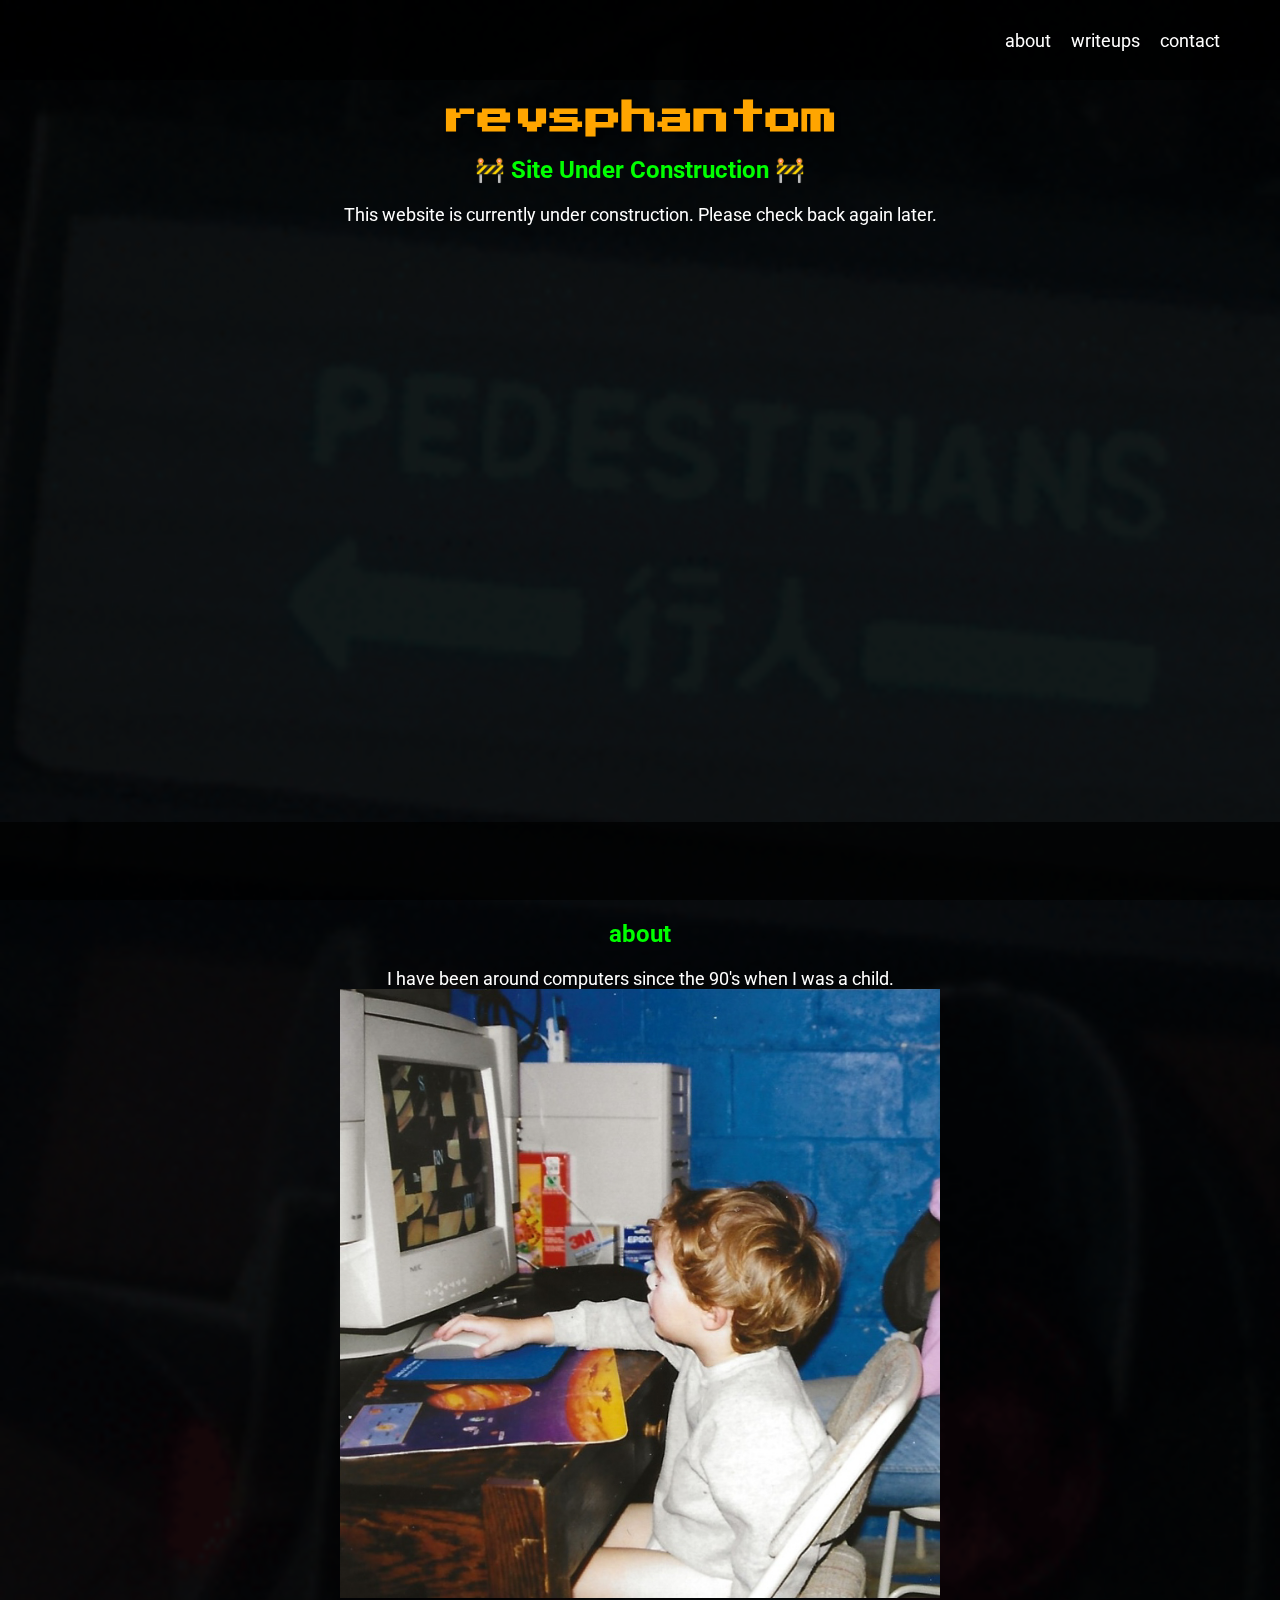
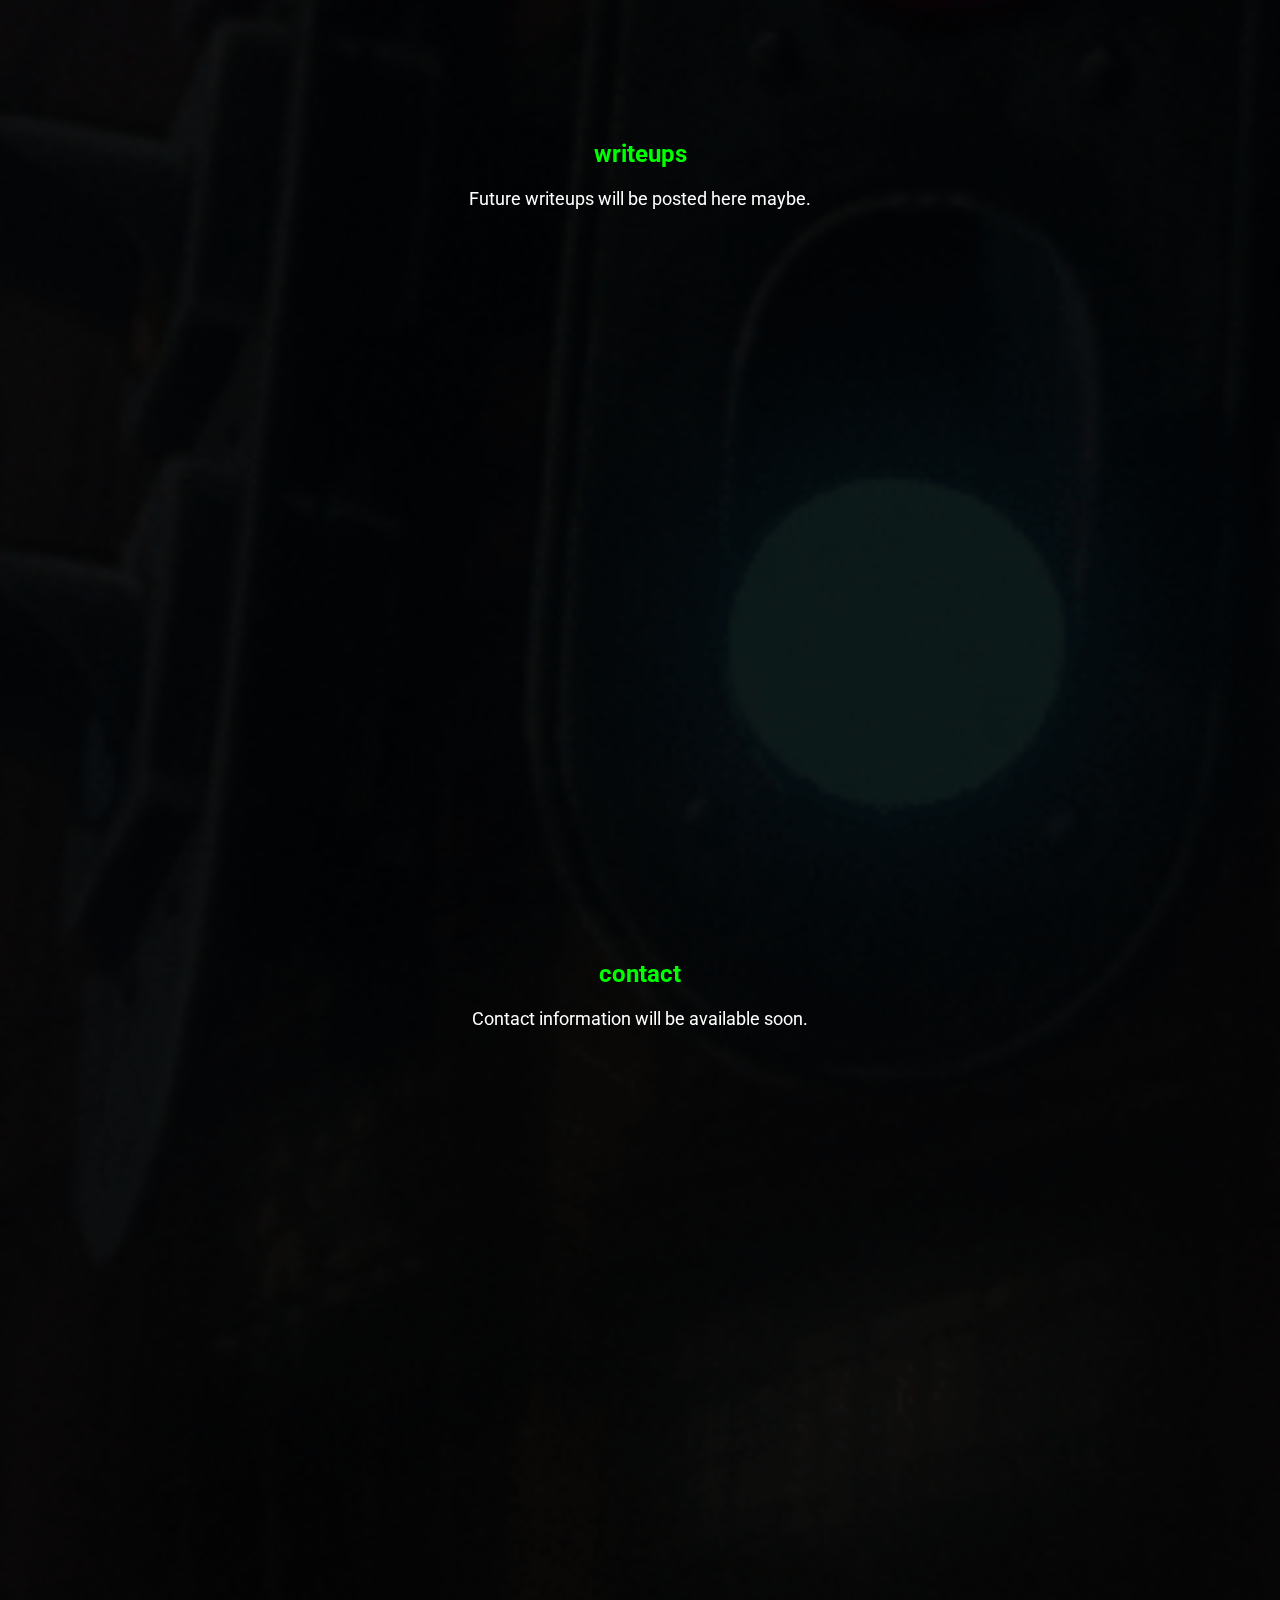
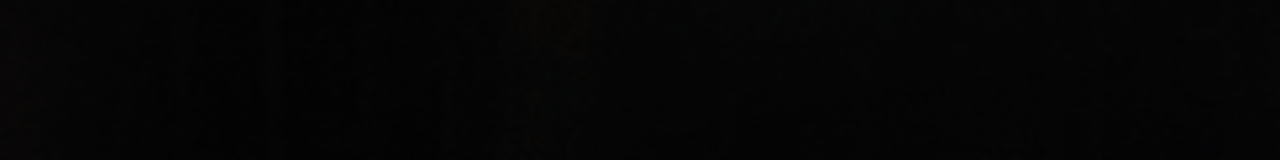
<file: main.html>
<!DOCTYPE html>
<html lang="en">
<head>
    <meta charset="UTF-8">
    <meta name="viewport" content="width=device-width, initial-scale=1.0">
    <title>revsphantom</title>
    <link href="https://fonts.googleapis.com/css?family=Press+Start+2P|Roboto&display=swap" rel="stylesheet">
    <link rel="stylesheet" href="styles.css">
    <script src="main.js" defer></script>
</head>
<body id="main-content">
    <div class="background-container"></div>
    <header>
        <div class="header-content">
            <h1 id="revsphantom" class="site-title"><a href="#top">revsphantom</a></h1>
            <nav class="desktop-menu">
                <ul>
                    <li><a href="#about">about</a></li>
                    <li><a href="#writeups">writeups</a></li>
                    <li><a href="#contact">contact</a></li>
                </ul>
            </nav>
            <div class="hamburger-menu">
                <div class="bar1"></div>
                <div class="bar2"></div>
                <div class="bar3"></div>
            </div>
        </div>
    </header>

    <main id="top" role="main">
        <section id="home" class="section">
            <h1 id="revsphantom-1" class="main-title">revsphantom</h1>
            <div class="content">
                <h2>🚧 Site Under Construction 🚧</h2>
                <p>This website is currently under construction. Please check back again later.</p>
            </div>
        </section>

        <section id="about" class="section">
            <h2>about</h2>
            <p>I have been around computers since the 90's when I was a child.</p>
            <img src="/assets/images/about_image.avif" alt="About revsphantom" class="about-image">
        </section>

        <section id="writeups" class="section">
            <h2>writeups</h2>
            <p>Future writeups will be posted here maybe.</p>
        </section>

        <section id="contact" class="section">
            <h2>contact</h2>
            <p>Contact information will be available soon.</p>
        </section>
    </main>

    <footer>
        <a href="https://app.hackthebox.com/profile/1090812" class="htb-button" target="_blank"><i class="fab fa-hackerrank"></i></a>
        <a href="https://github.com/revsphantom" class="github-button" target="_blank"><i class="fab fa-github"></i></a>
        <a href="https://tryhackme.com/r/p/revsphantom" class="thm-button" target="_blank"><i class="fas fa-flag"></i></a>
    </footer>
</body>
</html>
</file>
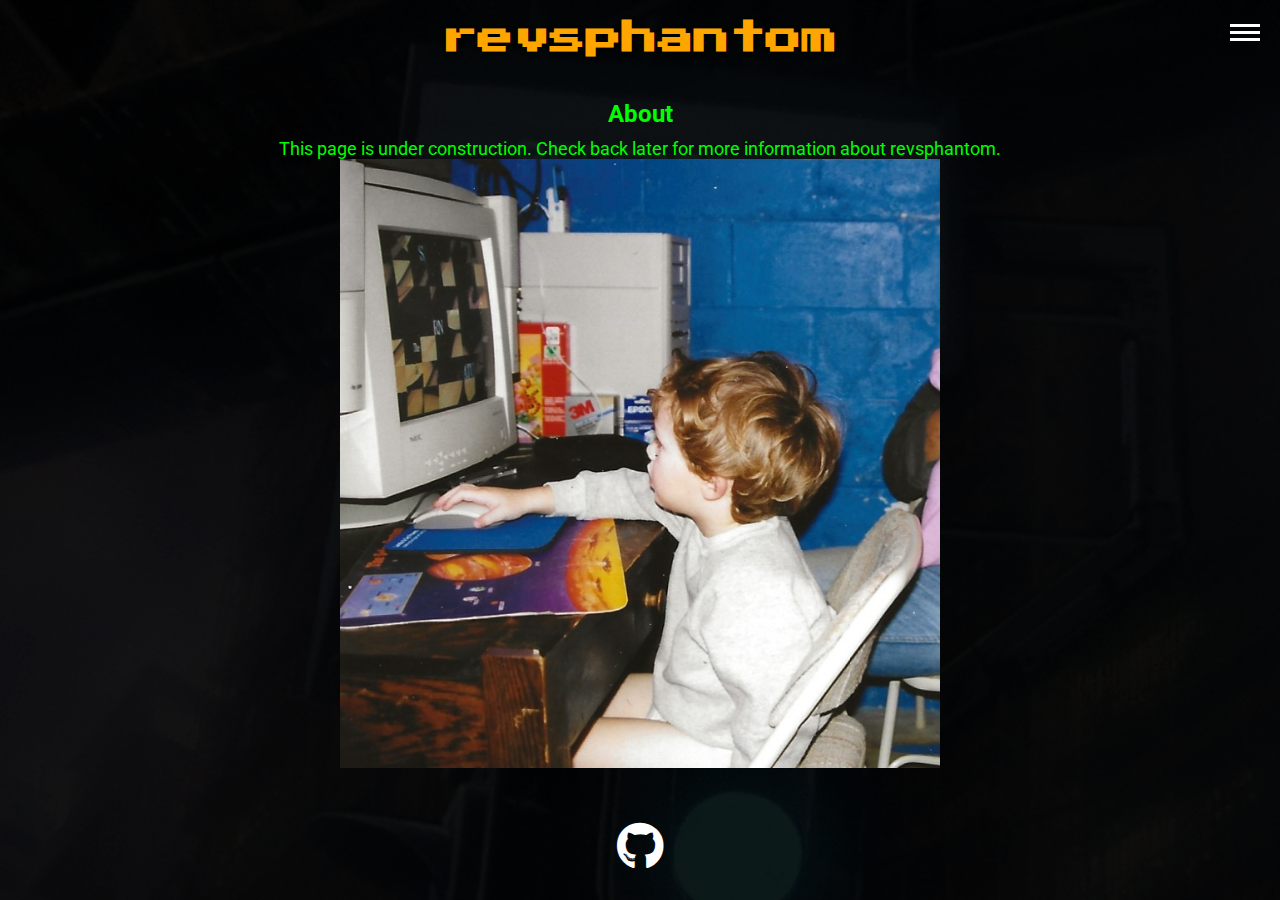
<file: assets/pages/about.html>
<!DOCTYPE html>
<html lang="en">
<head>
    <meta charset="UTF-8">
    <meta name="viewport" content="width=device-width, initial-scale=1.0">
    <title>revsphantom - About</title>
    <link rel="stylesheet" href="/assets/css/styles.css">
    <link rel="icon" type="image/x-icon" href="/assets/images/favicon.ico">
    <link rel="stylesheet" href="https://cdnjs.cloudflare.com/ajax/libs/font-awesome/5.15.3/css/all.min.css">
</head>
<body>
    <div class="hamburger-menu">
        <div class="bar1"></div>
        <div class="bar2"></div>
        <div class="bar3"></div>
    </div>
    <nav class="menu-items">
        <ul>
            <li><a href="/index.html">home</a></li>
            <li><a href="/assets/pages/writeups.html">writeups</a></li>
            <li><a href="/assets/pages/contact.html">contact</a></li>
        </ul>
    </nav>
    <header>
        <h1>revsphantom</h1>
    </header>
    <section class="content">
        <h2>About</h2>
        <p>This page is under construction. Check back later for more information about revsphantom.</p>
        <img src="/assets/images/about_image.avif" alt="about revsphantom" class="about-image">
    </section>
    <footer>
        <a href="https://github.com/revsphantom" class="github-button" target="_blank">
            <i class="fab fa-github"></i>
        </a>
    </footer>
    <script src="/assets/js/main.js"></script>
</body>
</html>
</file>
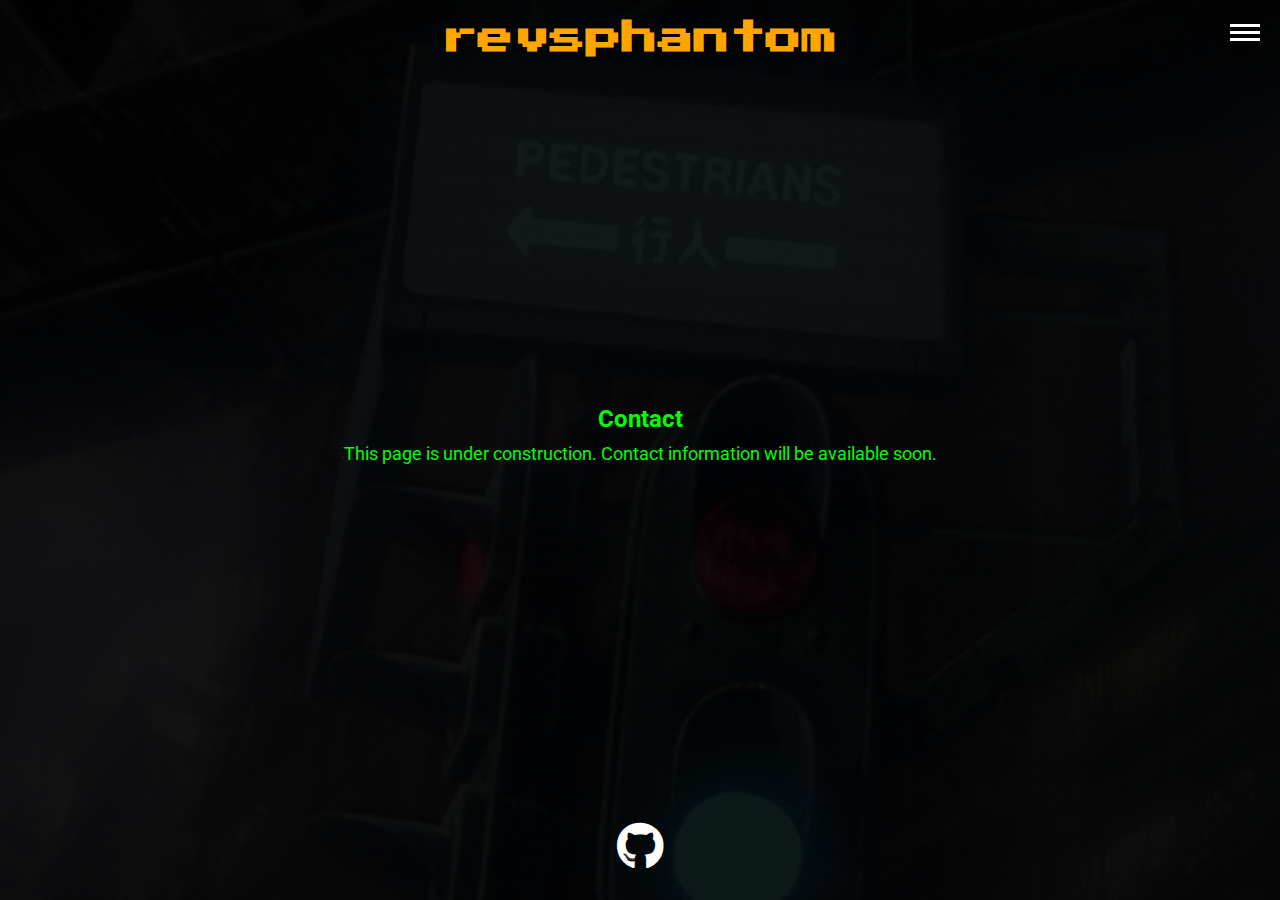
<file: assets/pages/contact.html>
<!DOCTYPE html>
<html lang="en">
<head>
    <meta charset="UTF-8">
    <meta name="viewport" content="width=device-width, initial-scale=1.0">
    <title>revsphantom - Contact</title>
    <link rel="stylesheet" href="/assets/css/styles.css">
    <link rel="icon" type="image/x-icon" href="/assets/images/favicon.ico">
    <link rel="stylesheet" href="https://cdnjs.cloudflare.com/ajax/libs/font-awesome/5.15.3/css/all.min.css">
</head>
<body>
    <div class="hamburger-menu">
        <div class="bar1"></div>
        <div class="bar2"></div>
        <div class="bar3"></div>
    </div>
    <nav class="menu-items">
        <ul>
            <li><a href="/index.html">home</a></li>
            <li><a href="/assets/pages/about.html">about</a></li>
            <li><a href="/assets/pages/writeups.html">writeups</a></li>
        </ul>
    </nav>
    <header>
        <h1>revsphantom</h1>
    </header>
    <section class="content">
        <h2>Contact</h2>
        <p>This page is under construction. Contact information will be available soon.</p>
    </section>
    <footer>
        <a href="https://github.com/revsphantom" class="github-button" target="_blank">
            <i class="fab fa-github"></i>
        </a>
    </footer>
    <script src="/assets/js/main.js"></script>
</body>
</html>
</file>
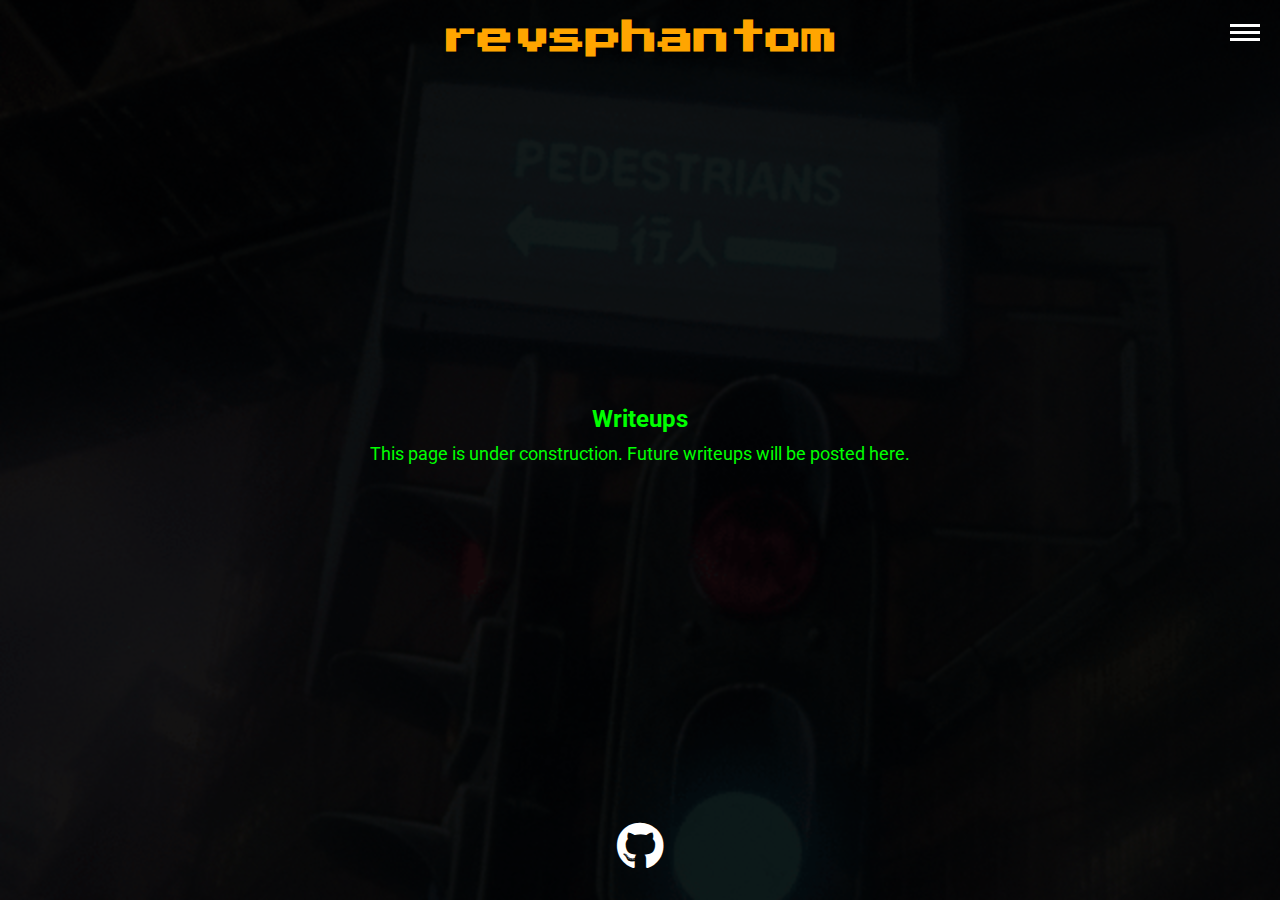
<file: assets/pages/writeups.html>
<!DOCTYPE html>
<html lang="en">
<head>
    <meta charset="UTF-8">
    <meta name="viewport" content="width=device-width, initial-scale=1.0">
    <title>revsphantom - Writeups</title>
    <link rel="stylesheet" href="/assets/css/styles.css">
    <link rel="icon" type="image/x-icon" href="/assets/images/favicon.ico">
    <link rel="stylesheet" href="https://cdnjs.cloudflare.com/ajax/libs/font-awesome/5.15.3/css/all.min.css">
</head>
<body>
    <div class="hamburger-menu">
        <div class="bar1"></div>
        <div class="bar2"></div>
        <div class="bar3"></div>
    </div>
    <nav class="menu-items">
        <ul>
            <li><a href="/index.html">home</a></li>
            <li><a href="/assets/pages/about.html">about</a></li>
            <li><a href="/assets/pages/contact.html">contact</a></li>
        </ul>
    </nav>
    <header>
        <h1>revsphantom</h1>
    </header>
    <section class="content">
        <h2>Writeups</h2>
        <p>This page is under construction. Future writeups will be posted here.</p>
    </section>
    <footer>
        <a href="https://github.com/revsphantom" class="github-button" target="_blank">
            <i class="fab fa-github"></i>
        </a>
    </footer>
    <script src="/assets/js/main.js"></script>
</body>
</html>
</file>
<file: styles.css>
@import url("https://fonts.googleapis.com/css?family=Press+Start+2P|Roboto&display=swap");

* {
    box-sizing: border-box;
    margin: 0;
    padding: 0;
}

html {
    scroll-behavior: smooth;
    scroll-padding-top: 80px;
}

body {
    font-family: "Roboto", sans-serif;
    color: #ffffff;
    min-height: 100vh;
    display: flex;
    flex-direction: column;
    position: relative;
}

.background-container {
    position: absolute;
    top: 0;
    left: 0;
    width: 100%;
    height: 100%;
    background-color: rgba(0, 0, 0, 0.9);
    background-image: url(assets/images/background.gif);
    background-size: cover;
    background-repeat: no-repeat;
    background-position: center top;
    background-blend-mode: overlay;
    z-index: -1;
    will-change: transform;
}

header {
    position: fixed;
    top: 0;
    left: 0;
    width: 100%;
    padding: 20px;
    background-color: rgba(0, 0, 0, 0.7);
    z-index: 1001;
    height: 80px;
}

.header-content {
    display: flex;
    justify-content: center;
    align-items: center;
    max-width: 1200px;
    margin: 0 auto;
    position: relative;
    height: 100%;
}

.site-title {
    font-family: "Press Start 2P", cursive;
    font-size: 36px;
    opacity: 0;
    transition: opacity 0.3s ease, transform 0.3s ease;
}

.site-title a {
    color: #ffa500;
    text-decoration: none;
    text-shadow: 2px 2px 4px rgba(0, 0, 0, 0.5);
    transition: color 0.3s ease;
}

.site-title a:hover {
    color: #0000ff;
}

main {
    margin-top: 80px;
    flex-grow: 1;
}

section {
    min-height: calc(100vh - 80px);
    display: flex;
    flex-direction: column;
    justify-content: flex-start;
    align-items: center;
    padding: 20px;
}

.main-title {
    font-family: "Press Start 2P", cursive;
    text-align: center;
    font-size: 36px;
    color: #ffa500;
    text-shadow: 2px 2px 4px rgba(0, 0, 0, 0.5);
    margin-bottom: 20px;
    position: relative;
    transition: transform 0.3s ease, opacity 0.3s ease;
}

.content {
    text-align: center;
}

h2 {
    font-size: 24px;
    color: #00ff00;
    margin-bottom: 20px;
}

p {
    font-size: 18px;
    color: #ffffff;
    max-width: 600px;
    text-align: center;
}

footer {
    padding: 10px;
    text-align: center;
    background-color: rgba(0, 0, 0, 0.7);
    position: fixed;
    bottom: 0;
    width: 100%;
}
/*buttons */
.github-button,
.htb-button,
.thm-button {
    display: inline-flex;
    justify-content: center;
    align-items: center;
    background-color: transparent;
    border-radius: 50%;
    padding: 5px;
    transition: all 0.3s ease;
    margin: 0 15px;
    width: 58px;
    height: 58px;
}

.github-button i,
.htb-button i,
.thm-button i {
    font-size: 48px;
    color: #808080;
    transition: color 0.3s ease;
}

.github-button,
.htb-button,
.thm-button {
    display: inline-flex;
    justify-content: center;
    align-items: center;
    background-color: transparent;
    border-radius: 50%;
    padding: 5px;
    transition: all 0.3s ease;
    margin: 0 15px;
    width: 58px;
    height: 58px;
    text-decoration: none;
}

.github-button i,
.htb-button i,
.thm-button i {
    font-size: 40px;
    color: rgba(255, 255, 255, 0.7);
    transition: color 0.3s ease;
}

.htb-button:hover i {
    color: #9fef00;
}

.github-button:hover i {
    color: #ffa500;
}

.thm-button:hover i {
    color: #c11111;
}
/* */
.desktop-menu {
    position: absolute;
    right: 20px;
}

.desktop-menu ul {
    list-style-type: none;
    display: flex;
}

.desktop-menu li {
    margin-left: 20px;
}

.desktop-menu a {
    color: #ffffff;
    text-decoration: none;
    font-size: 18px;
    transition: color 0.3s ease;
}

.desktop-menu a:hover {
    color: #ffa500;
}
/* */
.hamburger-menu {
    display: none;
    cursor: pointer;
    z-index: 1002;
    position: absolute;
    right: 20px;
    top: 50%;
    transform: translateY(-50%);
    width: 35px;
    height: 25px;
}

.bar1,
.bar2,
.bar3 {
    width: 35px;
    height: 3px;
    background-color: #ffffff;
    margin: 6px 0;
    transition: 0.4s;
}

.hamburger-menu.change .bar1 {
    transform: rotate(-45deg) translate(-7px, 6px);
}

.hamburger-menu.change .bar2 {
    opacity: 0;
}

.hamburger-menu.change .bar3 {
    transform: rotate(45deg) translate(-7px, -6px);
}

.mobile-menu {
    display: none;
    position: fixed;
    top: 80px;
    left: 0;
    width: 100%;
    background-color: rgba(0, 0, 0, 0.9);
    z-index: 1000;
    transform: translateY(-100%);
    transition: transform 0.3s ease-in-out;
    visibility: hidden;
}

.mobile-menu.active {
    transform: translateY(0);
    visibility: visible;
}

.mobile-menu ul {
    list-style-type: none;
    padding: 20px;
    text-align: center;
}

.mobile-menu li {
    margin: 10px 0;
}

.mobile-menu a {
    color: #ffffff;
    text-decoration: none;
    font-size: 24px;
    transition: color 0.3s ease;
}

.mobile-menu a:hover {
    color: #ffa500;
}

#contact form {
    display: flex;
    flex-direction: column;
    max-width: 500px;
    width: 100%;
    margin: 0 auto;
}

#contact label,
#contact input,
#contact textarea {
    margin-bottom: 10px;
}

#contact input,
#contact textarea {
    padding: 10px;
    background-color: rgba(255, 255, 255, 0.1);
    border: 1px solid #ffa500;
    color: #ffffff;
}

#contact input[type="submit"] {
    cursor: pointer;
    background-color: #ffa500;
    color: #000000;
    border: none;
    padding: 10px 20px;
    font-size: 18px;
    transition: background-color 0.3s ease;
}

#contact input[type="submit"]:hover {
    background-color: #ffb52e;
}

#contact .cf-turnstile {
    margin-bottom: 10px;
    display: flex;
    justify-content: center;
}

.about-image {
    width: 70%;
    max-width: 600px;
    height: auto;
    display: block;
    margin: 0 auto;
}

@media (max-width: 900px) {
    .desktop-menu {
        display: none;
    }

    .hamburger-menu {
        display: block;
    }

    .mobile-menu {
        display: block;
    }

    .main-title,
    .site-title {
        font-size: 22px;
    }

    .site-title {
        position: absolute;
        left: 20px;
        transform: translateX(0);
    }

    h2 {
        font-size: 20px;
    }

    p {
        font-size: 16px;
    }

    #contact form {
        max-width: 100%;
    }
}
</file>
<file: assets/css/styles.css>
/* styles.css */
@import url('https://fonts.googleapis.com/css?family=Press+Start+2P|Roboto&display=swap');

* {
    box-sizing: border-box;
    margin: 0;
    padding: 0;
}

body {
    background-color: rgba(0, 0, 0, 0.9);
    background-image: url(/assets/images/background.gif);
    background-size: cover;
    background-repeat: no-repeat;
    background-attachment: fixed;
    background-blend-mode: overlay;
    font-family: 'Roboto', sans-serif;
    color: #ffffff;
    min-height: 100vh;
    display: flex;
    flex-direction: column;
}

header {
    padding: 20px;
}

h1 {
    font-family: 'Press Start 2P', cursive;
    text-align: center;
    font-size: 36px;
    color: #ffa500;
    text-shadow: 2px 2px 4px rgba(0, 0, 0, 0.5);
}

.content {
    flex-grow: 1;
    display: flex;
    flex-direction: column;
    justify-content: center;
    align-items: center;
    text-align: center;
    padding: 20px;
}

h2 {
    font-size: 24px;
    color: #00ff00;
    margin-bottom: 10px;
}

p {
    font-size: 18px;
    color: #00ff00;
}

footer {
    padding: 20px;
    text-align: center;
}

.github-button {
    display: inline-block;
    background-color: transparent;
    border-radius: 50%;
    padding: 10px;
    transition: all 0.3s ease;
}

.github-button i {
    font-size: 48px;
    color: #ffffff;
    transition: color 0.3s ease;
}

.github-button:hover i {
    color: #ffa500;
}

/* Green Eggs and */
.hamburger-menu {
    position: fixed;
    top: 20px;
    right: 20px;
    cursor: pointer;
    z-index: 1001;
    transition: all 0.3s ease;
    width: 30px;
    height: 24px;
}

.bar1, .bar2, .bar3 {
    width: 100%;
    height: 3px;
    background-color: #ffffff;
    margin: 4px 0;
    transition: 0.4s;
}

.hamburger-menu:hover .bar1,
.hamburger-menu:hover .bar2,
.hamburger-menu:hover .bar3 {
    background-color: #ffa500;
}

.change .bar1 {
    transform: rotate(-45deg) translate(-5px, 6px);
}

.change .bar2 {opacity: 0;}

.change .bar3 {
    transform: rotate(45deg) translate(-4px, -4px);
}

.menu-items {
    position: fixed;
    top: -200px;
    right: 0;
    width: auto;
    min-width: 120px;
    max-width: 200px;
    background-color: rgba(0, 0, 0, 0.25); 
    transition: top 0.3s ease;
    z-index: 1000;
    overflow: hidden;
}

.menu-items.show {
    top: 60px;
}

.menu-items ul {
    list-style-type: none;
    padding: 0;
    margin: 0;
}

.menu-items li {
    padding: 15px 20px;
    opacity: 0;
    transform: translateY(-20px);
    transition: opacity 0.3s ease, transform 0.3s ease;
    text-align: center;
    white-space: nowrap;
}

.menu-items.show li {
    opacity: 1;
    transform: translateY(0);
}

.menu-items.show li:nth-child(1) { transition-delay: 0.1s; }
.menu-items.show li:nth-child(2) { transition-delay: 0.2s; }
.menu-items.show li:nth-child(3) { transition-delay: 0.3s; }

.menu-items a {
    color: #ffffff;
    text-decoration: none;
    font-size: 18px;
    transition: color 0.3s ease;
    display: block;
}

.menu-items a:hover {
    color: #ffa500;
}

.about-image {
    width: 70%;
    max-width: 600px;
    height: auto;
    display: block;
    margin: 0 auto;
}

@media (max-width: 768px) {
    h1 {
        font-size: 28px;
    }

    h2 {
        font-size: 20px;
    }

    p {
        font-size: 16px;
    }

    .github-button i {
        font-size: 36px;
    }
    
    .about-image {
        width: 60%;
    }
}

@media (max-width: 480px) {
    .about-image {
        width: 50%;
    }
}
</file>
